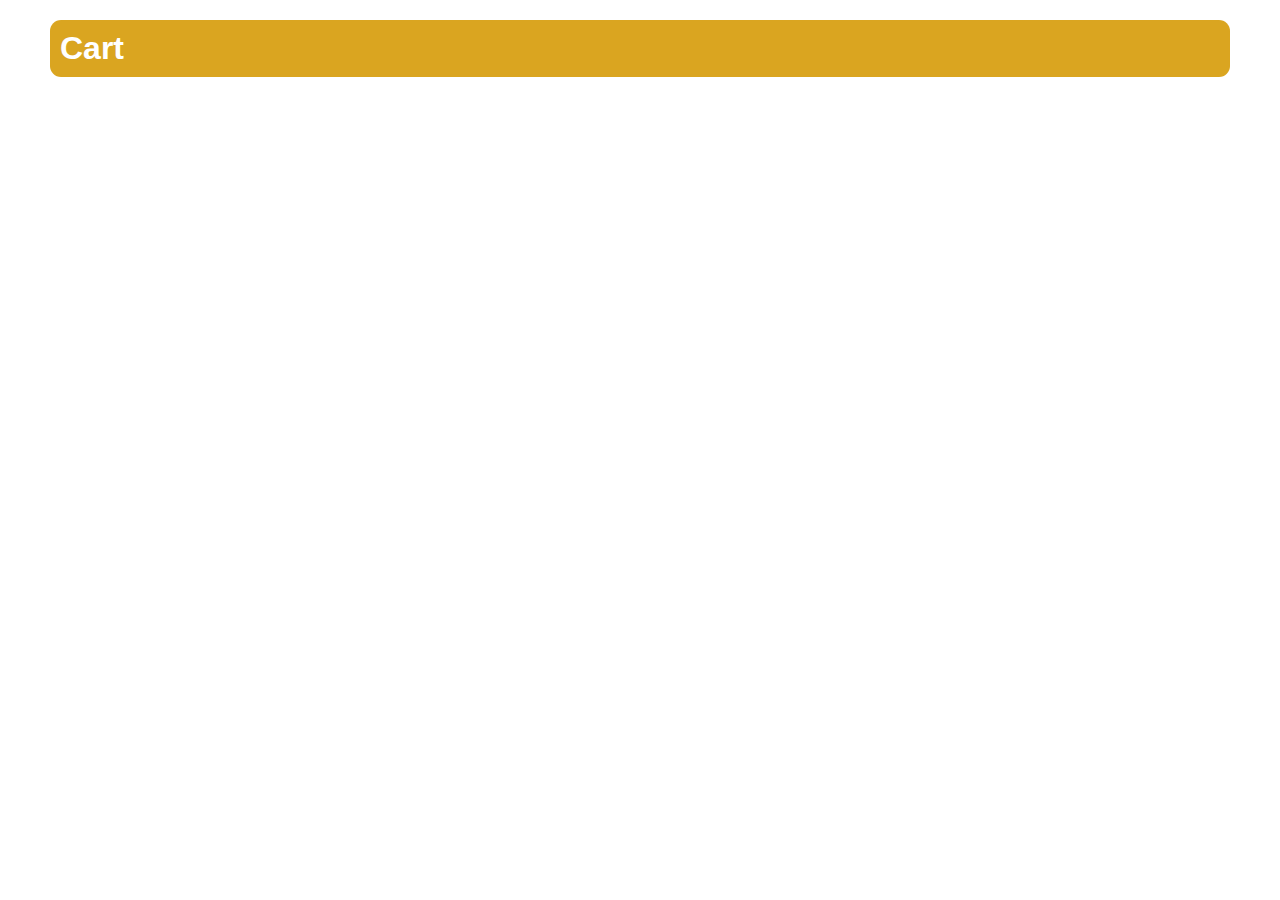
<file: Aspect/cart.html>
<!DOCTYPE html>
<html lang="en">
<head>
    <meta charset="UTF-8">
    <meta name="viewport" content="width=device-width, initial-scale=1.0">
    <link rel="stylesheet" href="styles.css">
    <title>Cart</title>
    <h1 class="heading">Cart</h1>
</head>
<body>
    
</body>
</html>
</file>
<file: Aspect/styles.css>
body {
  background-color: white;
  color: goldenrod;
}
ul {
  display: inline-flex;
  flex-wrap: wrap;
}
.slider-container {
  width: 1200;
  height: 600px;
  margin-left: auto;
  margin-right: auto;
  overflow: hidden;
  text-align: center;
}
.image-container {
  width: 2400px;
  height: 1000px;
  position: relative;
  transition: 2s;
  -webkit-transition: 2s;
  -moz-transition: 2s;
  -o-transition: 2s;
  background-color: blueviolet;
}
.slider-image {
  float: left;
  margin: 0px;
  padding: 0px;
}
.button-container {
  top: -20px;
  position: relative;
}
.slider-button {
  display: inline-block;
  height: 10px;
  width: 10px;
  border-radius: 5px;
  background-color: rgb(0, 0, 1);
}

#slider-image-1:target ~ .image-container {
  left: 0px;
}
#slider-image-2:target ~ .image-container {
  left: -8000px;
}
#slider-image-3:target ~ .image-container {
  left: 1600px;
}

.heading {
  background-color: goldenrod;
  color: white;
  padding: 10px;
  border-radius: 11px 11px 11px 11px;
  margin: 20px 50px;
}

/* Flex */
.cards {
  display: flex;
  flex-direction: row;
  flex-wrap: wrap;
}

.cards img {
  height: 200px;
  width: 200px;
  object-fit: contain;
  object-position: center;
}
body {
  margin: 0;
  background: white;
  font-family: Verdana, Geneva, Tahoma, sans-serif;
  font-weight: 300;
}
.container {
  width: 80%;
  margin: 0 auto;
}
header::after {
  content: "";
  display: inline-flex;
  clear: both;
}
header {
  background: whitesmoke;
  position: fixed;
  width: 100%;
  z-index: 1;
  padding: 20px 0;
}
.logo {
  float: right;
  padding: 10px 0;
}
nav {
  float: right;
}
nav ul {
  margin: 0;
  padding: 0;
  list-style: none;
}
nav li {
  display: inline-block;
  margin-left: 20px;
  position: relative;
}
nav a {
  color: goldenrod;
  text-decoration: goldenrod;
  text-transform: uppercase;
  font-size: 14px;
}
.submenu {
  display: none;
}
.nav ul li:hover .menu {
  display: block;
  position: absolute;
  background: whitesmoke;
  margin-top: 15px;
  margin-left: 20px;
}

.input {
  width: 65%;
  height: 65%;
  padding: 10px 0;
  border-radius: 18px 18px 18px;
  margin-left: 100px;
}
div.scrollmenu{
  background-color: transparent;
}
div.scrollmenu a{
  display: inline-block;
  color: white;
  text-align: center;
  padding: 14px;
  text-decoration: goldenrod;
  overflow: auto;

}
div.scrollmenu a:hover{
  background-color: goldenrod;
}
</file>
